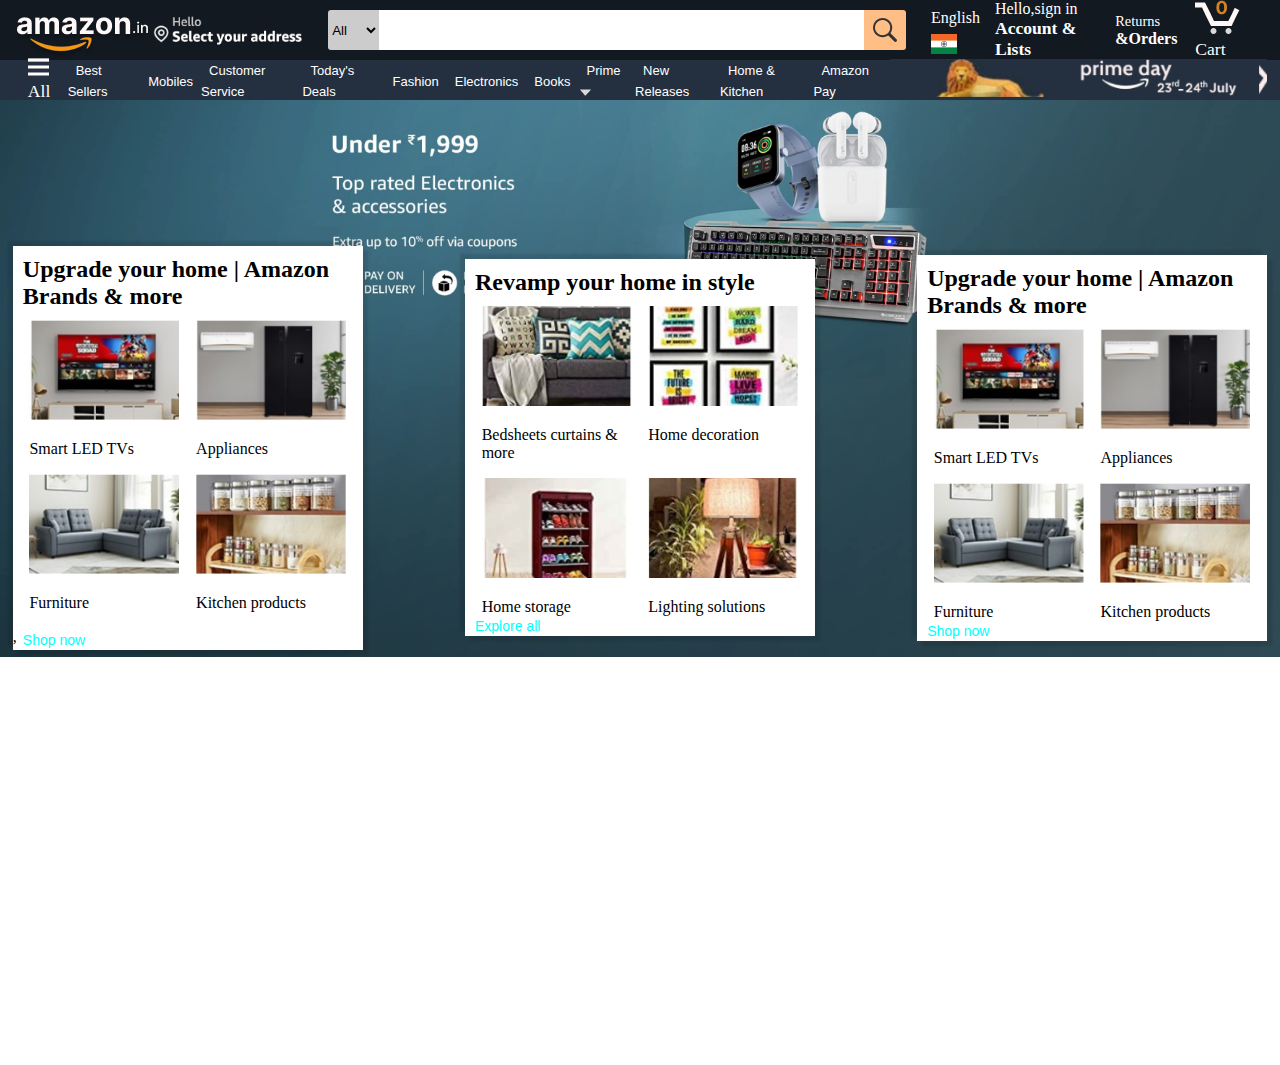
<file: amazon.html>
<!DOCTYPE html>
<html lang="en">
<head>
    <meta charset="UTF-8">
    <meta name="viewport" content="width=device-width, initial-scale=1.0">
    <title>amazon</title>
    <link rel="stylesheet" href="styles.css">
    <link rel="stylesheet" href="https://cdnjs.cloudflare.com/ajax/libs/font-awesome/6.5.1/css/all.min.css">
</head>
<body>
    <header class="header">
        <div class="container">
            <div class="logo ">
                <img src=" images\logo.png" alt="logo">
            </div>

            <div class="address">
                    <img src="images\cav.jpeg">        
            </div>

            <div class="search-container">
                <select class="search-select">
                    <option>All</option>
                </select>
                <input type="text" class="search-input"/>
                <div class="search-icon">
                    <img src="images\search icon.png" alt="">
                </div>

            </div>

            <div class="language-container">
                <p>English</p>
                <div class="language-image">
                    <img src="images\indian flag.png" alt="">
                </div>
            </div>

            <div class="login-container">
                <p>Hello,<span>sign in</span></p>
                <p class="account">Account & Lists</p>
            </div>

            <div class="return-order-container">
                <p>Returns <div class="order">&Orders</div></p>
            </div>

            <div class="cart-container">
                <img src="images\cart icon.png" alt="">
                Cart
            </div>
        </div>
    </header>
    <nav class="nav">
        <div class="container container-nav">
            <ul>
                <li>
                    <span class="open-nav-slider">
                        <img src="images\ham burger icon.png" alt=""> 
                         All
                    </span>
                </li>
                <li><a href="#">Best Sellers</a></li>
                <li><a href="#">Mobiles</a></li>
                <li><a href="#">Customer Service</a></li>
                <li><a href="#">Today's Deals</a></li>
                <li><a href="#">Fashion</a></li>
                <li><a href="#">Electronics</a></li>
                <li><a href="#">Books</a></li>
                <li><a href="#">Prime <img src="images\down arrow.png" alt=""></a></li>
                <li><a href="#">New Releases</a></li>
                <li><a href="#">Home & Kitchen</a></li>
                <li><a href="#">Amazon Pay</a></li>
                
            </ul>
            <div class="tiger">
                <img src="images\tiger.png" alt="">
            </div>
        </div>
    </nav>

    <section>
        <div class="image-container">
            <img src="images\background picture.png" alt="">
        </div>
        <div class="image-btn-container">
            <button class="slider-btn"><img src="images\left arrow.png" alt=""></button>
            <button class="slider-btn"><img src="images\right arrow.png" alt=""></button>
        </div>

    </section>

    <main class="main">
        <div class="card-product-container container">
            <div class="card-product">
                <h2>Upgrade your home | Amazon Brands & more</h2>
                <div class="card-product-nested-card">
                    <div class="card-nested">
                        <img src="images\image 17.png" alt="">
                        <p>Smart LED TVs</p>
                    </div>
                    <div class="card-nested">
                        <img src="images\image 18.png" alt="">
                        <p>Appliances</p>
                    </div>
                    <div class="card-nested">
                        <img src="images\image 20.png" alt="">
                        <p>Furniture</p>
                    </div>
                    <div class="card-nested">
                        <img src="images\image 19.png" alt="">
                        <p>Kitchen products</p>
                    </div>
                </div>
                ,<button class="card-product-btn">Shop now</button>

            </div>
            <div class="card-product">
                <h2>Revamp your home in style</h2>
                <div class="card-product-nested-card">
                    <div class="card-nested">
                        <img src="images\image 25.png" alt="">
                        <p>Bedsheets curtains &<br>more</p>
                    </div>
                    <div class="card-nested">
                        <img src="images\image 24.png" alt="">
                        <p>Home decoration</p>
                    </div>
                    <div class="card-nested">
                        <img src="images\image 22.png" alt="">
                        <p>Home storage</p>
                    </div>
                    <div class="card-nested">
                        <img src="images\image 21.png" alt="">
                        <p>Lighting solutions</p>
                    </div>
                </div>
                 <button class="card-product-btn">Explore all</button>

            </div>
            <div class="card-product">
                <h2>Upgrade your home | Amazon Brands & more</h2>
                <div class="card-product-nested-card">
                    <div class="card-nested">
                        <img src="images\image 17.png" alt="">
                        <p>Smart LED TVs</p>
                    </div>
                    <div class="card-nested">
                        <img src="images\image 18.png" alt="">
                        <p>Appliances</p>
                    </div>
                    <div class="card-nested">
                        <img src="images\image 20.png" alt="">
                        <p>Furniture</p>
                    </div>
                    <div class="card-nested">
                        <img src="images\image 19.png" alt="">
                        <p>Kitchen products</p>
                    </div>
                </div>
                 <button class="card-product-btn">Shop now</button>
         

            </div>
        </div>

    </main>
    

    
</body>
</html>
</file>
<file: styles.css>
* {
    box-sizing: border-box;
}

body {
    margin: 0;
}

.header {
    background-color: rgb(19, 25, 33);
    height: 60px;
    color: white;
}

.container {
    width: 98%;
    height: 100%;
    margin: auto;
    display: flex;
    align-items: center;
    justify-content: space-between;
}

.logo {
    width: 10%;
    height: 50px;
}

.logo:hover {
    border: 1.5px solid white;
}

.address {
    margin-left: 15px;
}

.address img {
    width: 150px;
}

.address img:hover {
    border: 1.5px solid white;
}

.search-container {
    margin-left: 25px;
    width: 640px;
    display: flex;
    height: 40px;
    justify-content: space-between;
    border-radius: 3px;
    overflow: hidden;
}

.search-container:hover {
    outline: 3px solid orange;
}

.search-select {
    width: 60px;
    border: none;
    background-color: #ccc;
}

.search-input {
    width: 100%;
    height: 100%;
    border: none;
    outline: none;
    padding: 3px;
    font-size: 1.1rem;
}

.search-icon {
    width: 50px;
    background-color: rgb(255, 190, 133);
    display: flex;
    justify-content: center;
    align-items: center;
    font-size: 1.2rem;
    color: #000;
}

.language-container p {
    font-size: 1rem;
}

.language-container {
    margin-left: 25px;
}

.language-image img {
    position: relative;
    top: -9px;
}

.language-container:hover {
    border: 1.5px solid white;
    height: 50px;
}

.login-container {
    margin-left: 15px;
}

.login-container:hover {
    outline: 1px solid white;
}

.login-container p {
    margin: 0;
}

.account {
    font-weight: 900;
    font-size: 1.1rem;
}

.return-order-container {
    width: 65px;
    font-size: 0.9rem;
    margin-left: 10px;
}

.return-order-container:hover {
    outline: 1px solid white;
}

.return-order-container p {
    margin: 0;
}

.order {
    font-size: 1rem;
    font-weight: 900;
    display: flex;
    width: 70px;
}

.cart-container {
    font-size: 1.1rem;
    margin-left: 15px;
}

.cart-container:hover {
    outline: 1px solid white;
}

.nav {
    height: 40px;
    background-color: #243040;
    margin: 0;
}

.container-nav {
    align-items: center;
    padding-left: 15px;
}

.container-nav ul {
    padding: 0;
    margin: 0;
    display: flex;
    height: 100%;
    font-size: 1.1rem;
    align-items: center;
    color: white;
    list-style: none;
}

.container-nav ul li a {
    color: white;
    text-decoration: none;
    padding: 0px 8px;
    list-style: none;
    font-family: Arial, Helvetica, sans-serif;
    font-size: small;
}

.tiger img {
    height: 38px;
    align-items: center;
}

.image-container img {
    width: 100%;
    height: 200%;
    object-fit: cover;
    position: relative;
}

.image-btn-container {
    position: absolute;
    top: 20%;
    display: flex;
    justify-content: space-between;
    width: 100%;
}

.slider-btn {
    border: none;
    padding: 100px 20px;
    font-size: 50px;
    background-color: transparent;
}
.main{
    position: relative;
    top: -415px;
}
.card-product-container {
    padding: 0px;
    display: flex;
    justify-content: space-between;

}

.card-product {
    display: flex;
    flex-direction: column;
    justify-content: space-between;
    max-width: 350px;
    box-shadow: -5px -5px 2px rgba(0, 0, 0, 0.1), 5px 5px 2px rgba(0, 0, 0, 0.1);
    background-color: white;
}

.card-product h2 {
    margin: 0;
    padding: 10px;
}

.card-product-nested-card {
    display: flex;
    background-color: white;
    flex-wrap: wrap;
    justify-content: space-evenly;
}

.card-nested {
}

.card-nested img {
    width: 150px;
    height: 100px;
    object-fit: cover;
}

.card-product-btn {
    font-size: 14px;
    align-self: flex-start;
    margin: -5px 10px;
    margin-top: -15px;
    padding-bottom: 7px;
    padding-left: 0;
    border: none;
    background-color: transparent;
    color: aqua;
}
</file>
